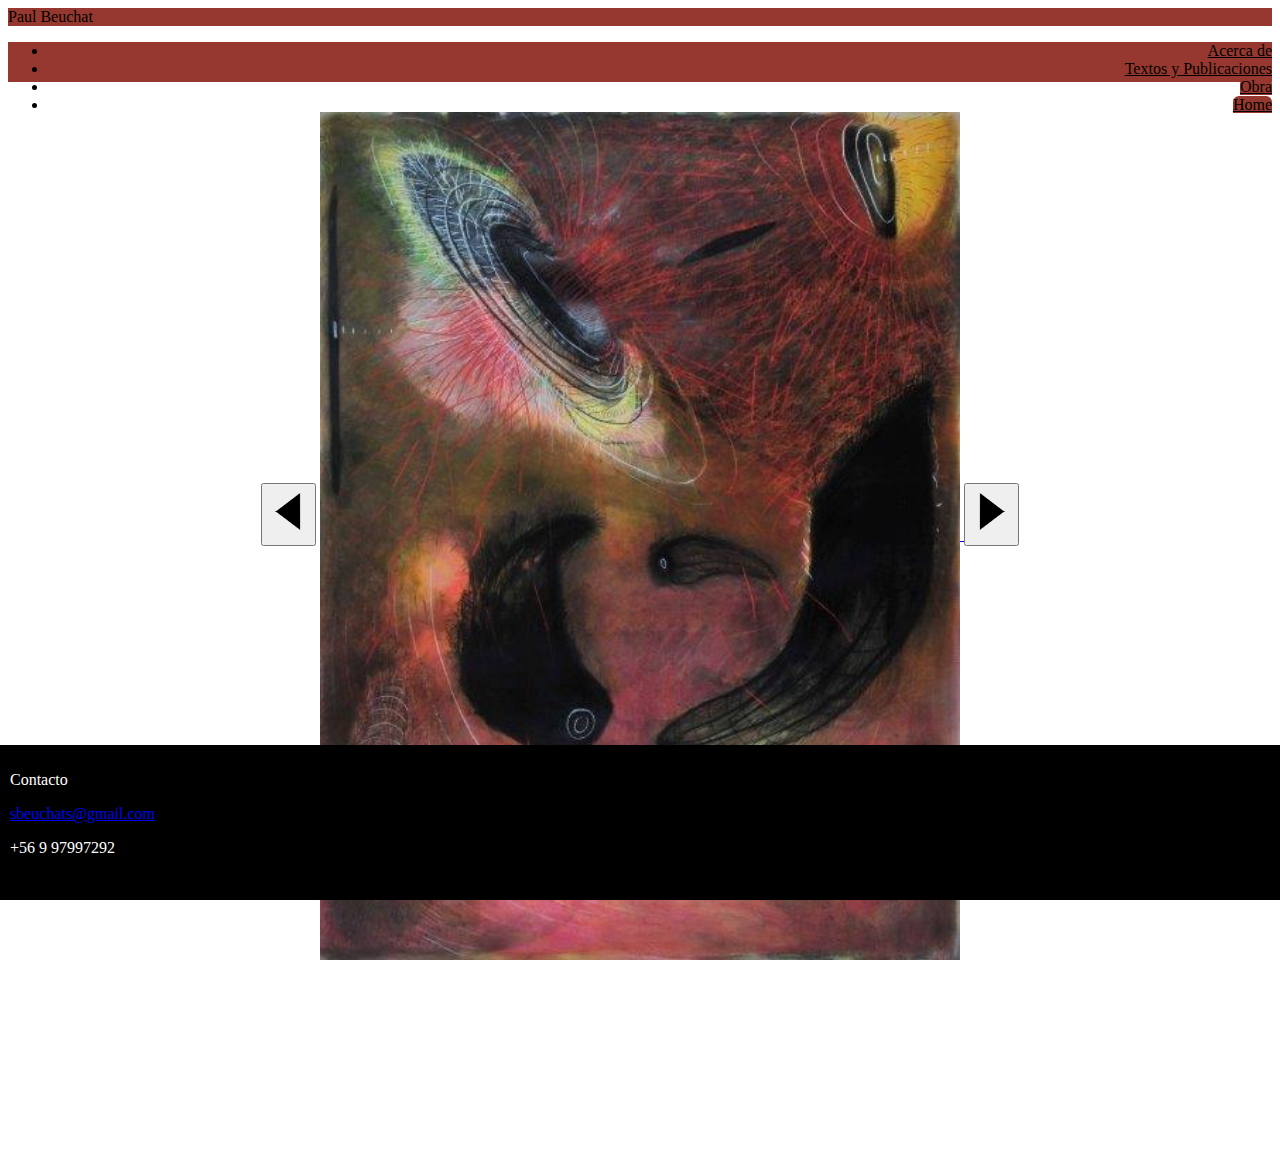
<file: JP_web/index.html>
<!DOCTYPE html>

<html lang="es">
<head>
	<title>Home | Paul Beuchat</title>
	<link rel="stylesheet" href="contentstyle.css"/>
	<link rel="stylesheet" href="imagestyle.css"/>
	<link rel="stylesheet" href="https://stackpath.bootstrapcdn.com/bootstrap/4.5.0/css/bootstrap.min.css" integrity="sha384-9aIt2nRpC12Uk9gS9baDl411NQApFmC26EwAOH8WgZl5MYYxFfc+NcPb1dKGj7Sk" crossorigin="anonymous">
</head>
<body class="background">
	<div>
		<div class="header">
			<div style="text-align: left;">
				<p1 class="display-1">Paul Beuchat</p1>
			</div>
		</div>
		<div class="header" style="text-align: right; height: 40px">
			<ul class="nav justify-content-end">
				<li class="nav-item">
					<a class="nav-link active" href="about.html">Acerca de</a>
				</li>
				<li class="nav-item">
					<a class="nav-link" href="textos.html">Textos y Publicaciones</a>
				</li>
				<li class="nav-item">
				  <a class="nav-link active" href="obras.html">Obra</a>
				</li>
				<li class="nav-item">
				  <a class="nav-link" href="index.html">Home</a>
				</li>
			  </ul>
		</div>
	</div>
	<div style="height:30px"></div>
	<div>
		<div class="imagedisplay">
			<div>
				<button type="button" id="b_imageleft" class="btn btn--left">
					<img src="images/arrow_left.png">
				</button>
				<a target="_blank" href="paintings/painting-6.jpg" id="image_a" class="img">
					<img src="low-res-paintings/painting-6.jpg" id="image" class="img"/>
				</a>
				<button type="button" id="b_imageright" class="btn btn--right">
					<img src="images/arrow_right.png">
				</button>
			</div>
		</div>
		<div style="height: 200px"></div>
		<footer>
			<p>
				Contacto
			</p>
			<p>
				<a href="mailto:sbeuchats@gmail.com">sbeuchats@gmail.com</a>
			</p>
			<p>
				+56 9 97997292
			</p>
		</footer>
	</div>
	<script src="homepagelogic.js"></script>
</body>
</html>
</file>
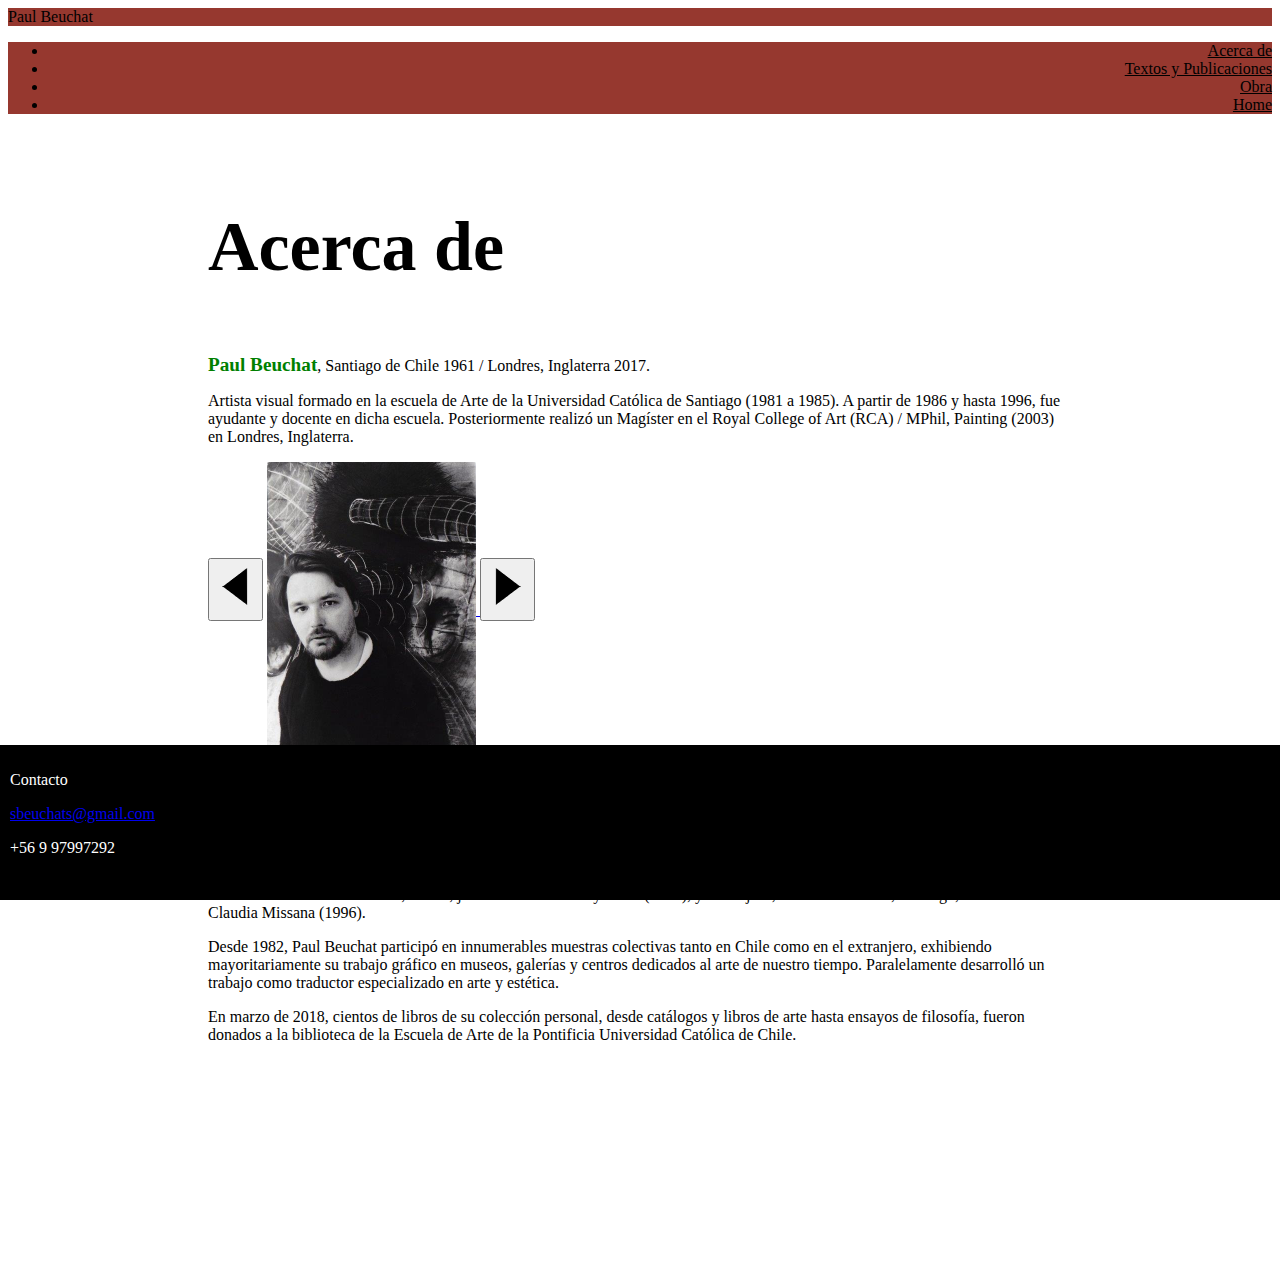
<file: JP_web/about.html>
<!DOCTYPE html>

<html lang="es">
<head>
	<title>Acerca De | Paul Beuchat</title>
	<link rel="stylesheet" href="contentstyle.css"/>
	<link rel="stylesheet" href="imagestyle.css"/>
	<link rel="stylesheet" href="https://stackpath.bootstrapcdn.com/bootstrap/4.5.0/css/bootstrap.min.css" integrity="sha384-9aIt2nRpC12Uk9gS9baDl411NQApFmC26EwAOH8WgZl5MYYxFfc+NcPb1dKGj7Sk" crossorigin="anonymous">
</head>
<body class="background">
	<div>
		<div class="header">
			<div style="text-align: left;">
				<p1 class="display-1">Paul Beuchat</p1>
			</div>
		</div>
		<div class="header" style="text-align: right">
			<ul class="nav justify-content-end">
				<li class="nav-item">
					<a class="nav-link active" href="about.html">Acerca de</a>
				</li>
				<li class="nav-item">
					<a class="nav-link" href="textos.html">Textos y Publicaciones</a>
				</li>
				<li class="nav-item">
				  <a class="nav-link active" href="obras.html">Obra</a>
				</li>
				<li class="nav-item">
				  <a class="nav-link" href="index.html">Home</a>
				</li>
			  </ul>
		</div>
	</div>
	<div style="height:30px"></div>
	<div>
		<div class="content">
            <h1 style="height: 100px; font-size: 70px;">Acerca de</h1>
            <p class="lead">
                <b style="font-size: larger; color: green;">Paul Beuchat</b>, Santiago de Chile 1961 / Londres, Inglaterra 2017.
			</p>
            <p>
                Artista visual formado en la escuela de Arte de la Universidad Católica de Santiago (1981 a 1985).
                A partir de 1986 y hasta 1996, fue ayudante y docente en dicha escuela. Posteriormente realizó un Magíster en el Royal College of Art (RCA) / MPhil, Painting (2003)
                en Londres, Inglaterra.
			</p>
			<div class="imagedisplay" style="text-align: left; width: auto; height: 300px;">
				<div>
					<button type="button" id="b_imageleft" class="btn btn--left">
						<img src="images/arrow_left.png">
					</button>
					<a target="_blank" href="paul-beuchat-images/Paul-Beuchat-1.jpeg" id="image_a" class="img" style="height: 300px;">
						<img src="low-res-paul-images/Paul-Beuchat-1.jpg" id="image" class="img" style="height: 300px; width: auto"/>
					</a>
					<button type="button" id="b_imageright" class="btn btn--right">
						<img src="images/arrow_right.png">
					</button>
				</div>
			</div>
			<br style="height: 50px;">
            <p>
                Entre sus reconocimientos sobresalen: Matrícula de Honor otorgada por la Universidad Católica de Santiago, (1984). Primer Premio en el XII
                Concurso de Arte Joven, organizado por la Universidad de Valparaíso y la Sala el Farol, (1990). Artista en visita en el Brandywine Workshop en Philadelphia, (1996).
                Entre las diversas muestras personales destacan: “Interfase”, Sala Viña del Mar (1990); “El Corredor de las Moscas”, Sala Escuela Moderna, Santiago (1992); ”Ojo al
                Charqui”, Museo Benjamín Vicuña Mackenna, Santiago (1993) y “Perro Muerto”, Fundación DUOC, Viña del Mar (1995). Entre sus muestras bipersonales destacan:
                “Inventario”, Sala Manuel Robles Gutiérrez, Renca, junto al artista Ian Szydloski (1995), y “Dibujos”, Galería del Cerro, Santiago, con la artista Claudia Missana
                (1996).
            </p>
            <p>
                Desde 1982, Paul Beuchat participó en innumerables muestras colectivas tanto en Chile como en el extranjero, exhibiendo mayoritariamente su trabajo gráfico
				en museos, galerías y centros dedicados al arte de nuestro tiempo. Paralelamente desarrolló un trabajo como traductor especializado en arte y estética.
			</p>
			<p>
				En marzo de 2018, cientos de libros de su colección personal, desde catálogos y libros de arte hasta ensayos de filosofía, fueron donados a la biblioteca de
				 la Escuela de Arte de la Pontificia Universidad Católica de Chile.
			</p>
        </div>
		<div style="height: 200px"></div>
		<footer>
			<p>
				Contacto
			</p>
			<p>
				<a href="mailto:sbeuchats@gmail.com">sbeuchats@gmail.com</a>
			</p>
			<p>
				+56 9 97997292
			</p>
		</footer>
	</div>
	<script src="aboutlogic.js"></script>
</body>
</html>
</file>
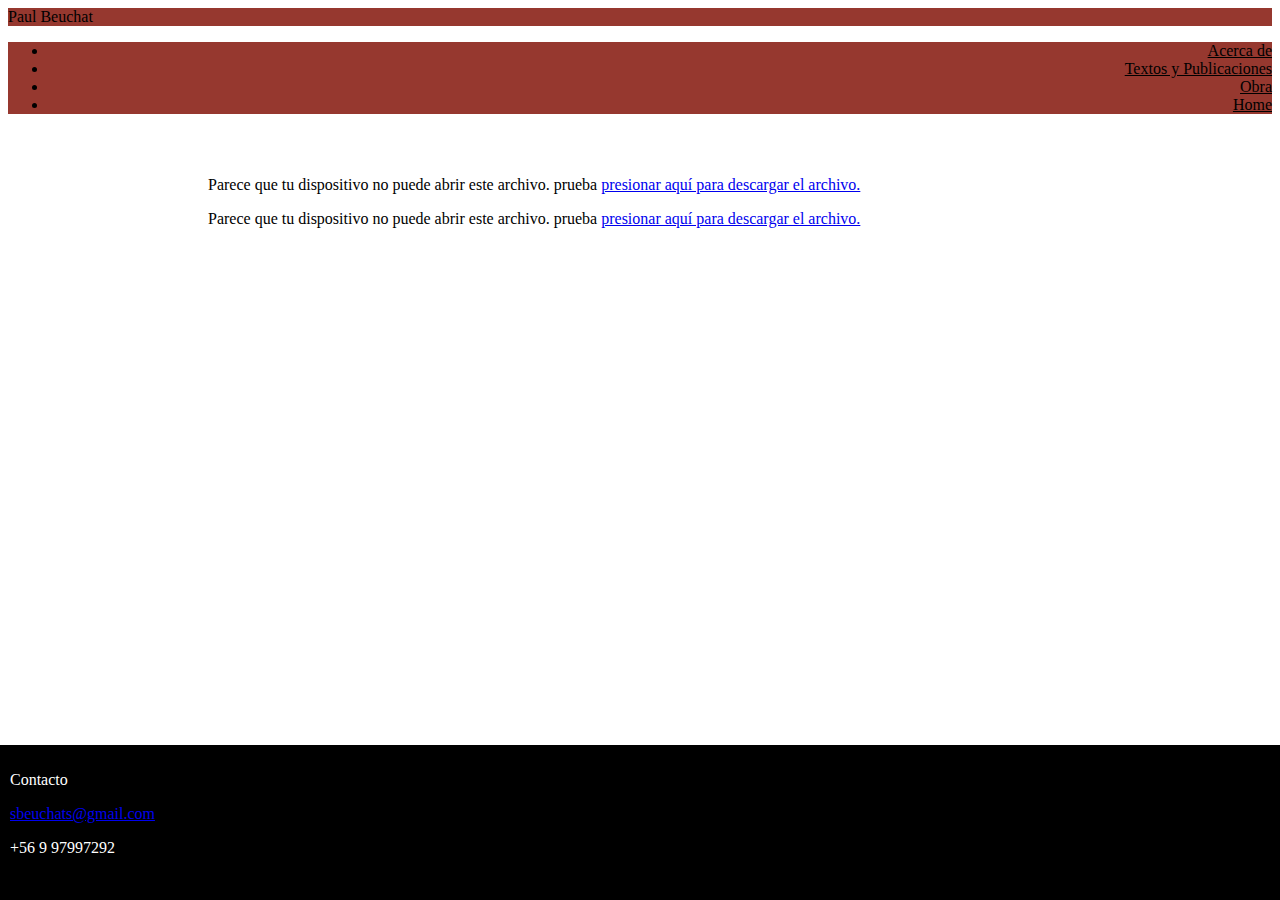
<file: JP_web/obras.html>
<!DOCTYPE html>

<html lang="es">
<head>
	<title>Obra | Paul Beuchat</title>
	<link rel="stylesheet" href="contentstyle.css"/>
	<link rel="stylesheet" href="imagestyle.css"/>
	<link rel="stylesheet" href="https://stackpath.bootstrapcdn.com/bootstrap/4.5.0/css/bootstrap.min.css" integrity="sha384-9aIt2nRpC12Uk9gS9baDl411NQApFmC26EwAOH8WgZl5MYYxFfc+NcPb1dKGj7Sk" crossorigin="anonymous">
</head>
<body class="background">
	<div>
		<div class="header">
			<div style="text-align: left;">
				<p1 class="display-1">Paul Beuchat</p1>
			</div>
		</div>
		<div class="header" style="text-align: right">
			<ul class="nav justify-content-end">
				<li class="nav-item">
					<a class="nav-link active" href="about.html">Acerca de</a>
				</li>
				<li class="nav-item">
					<a class="nav-link" href="textos.html">Textos y Publicaciones</a>
				</li>
				<li class="nav-item">
				  <a class="nav-link active" href="obras.html">Obra</a>
				</li>
				<li class="nav-item">
				  <a class="nav-link" href="index.html">Home</a>
				</li>
			  </ul>
		</div>
	</div>
	<div style="height:30px"></div>
	<div>
        <div class="content">
            <object data="Paul Beuchat parte 1.1-compressed.pdf" type="application/pdf" width="100%" height="1100px">
            	<p>
            		Parece que tu dispositivo no puede abrir este archivo.
  					prueba <a href="Paul Beuchat parte 1.1-compressed.pdf"> presionar aquí para descargar el archivo.</a>
  				</p>
            </object>
			<object data="Paul Beuchat parte 2.2-compressed.pdf" type="application/pdf" width="100%" height="1100px">
				<p>
            		Parece que tu dispositivo no puede abrir este archivo.
  					prueba <a href="Paul Beuchat parte 2.2-compressed.pdf"> presionar aquí para descargar el archivo.</a>
  				</p>
			</object>
        </div>
		<div style="height: 200px"></div>
		<footer>
			<p>
				Contacto
			</p>
			<p>
				<a href="mailto:sbeuchats@gmail.com">sbeuchats@gmail.com</a>
			</p>
			<p>
				+56 9 97997292
			</p>
		</footer>
	</div>
</body>
</html>
</file>
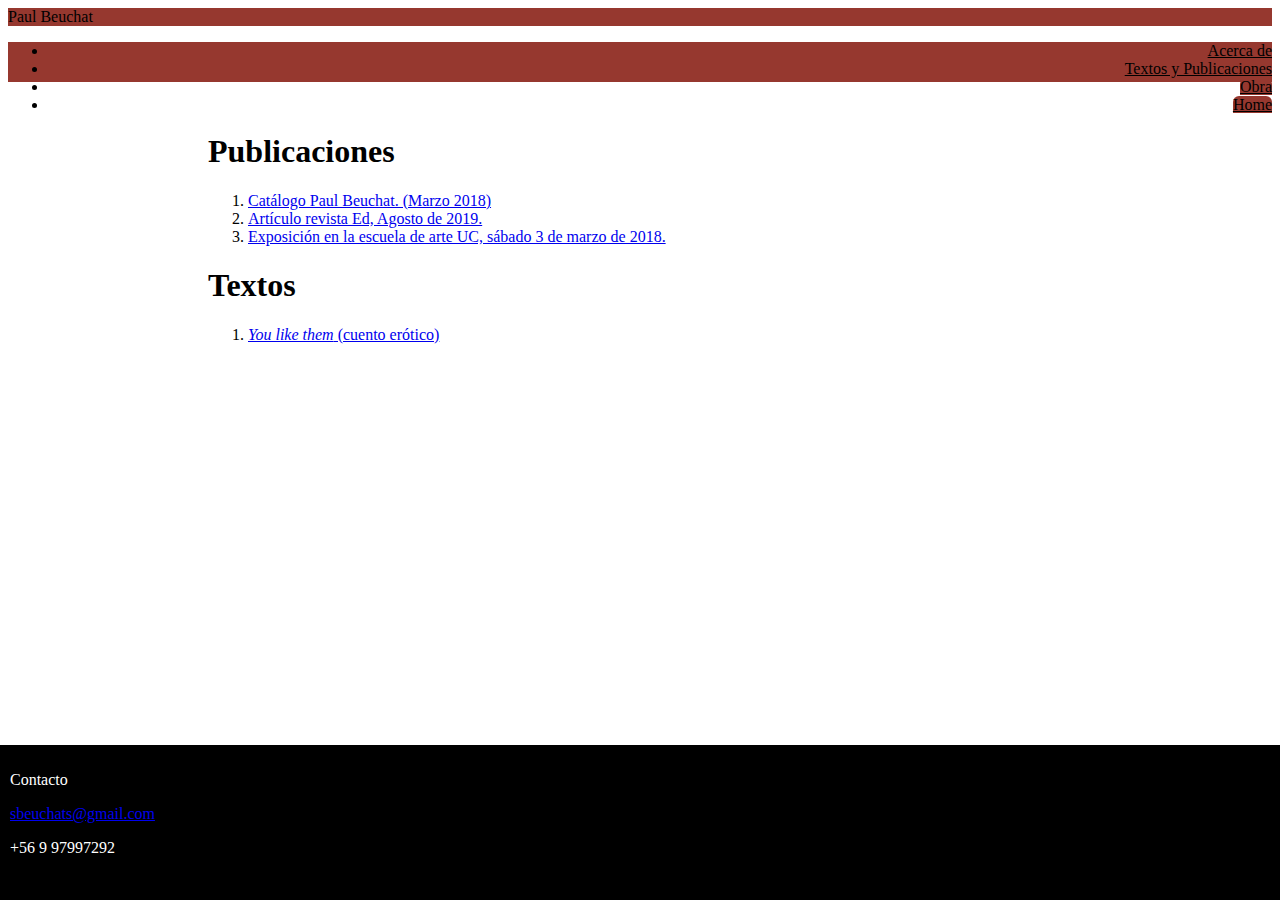
<file: JP_web/textos.html>
<!DOCTYPE html>

<html lang="es">
<head>
	<title>Textos y Publicaciones | Paul Beuchat</title>
	<link rel="stylesheet" href="contentstyle.css"/>
	<link rel="stylesheet" href="imagestyle.css"/>
	<link rel="stylesheet" href="https://stackpath.bootstrapcdn.com/bootstrap/4.5.0/css/bootstrap.min.css" integrity="sha384-9aIt2nRpC12Uk9gS9baDl411NQApFmC26EwAOH8WgZl5MYYxFfc+NcPb1dKGj7Sk" crossorigin="anonymous">
</head>
<body class="background">
	<div>
		<div class="header">
			<div style="text-align: left;">
				<p1 class="display-1">Paul Beuchat</p1>
			</div>
		</div>
		<div class="header" style="text-align: right; height: 40px">
			<ul class="nav justify-content-end">
				<li class="nav-item">
					<a class="nav-link active" href="about.html">Acerca de</a>
				</li>
				<li class="nav-item">
					<a class="nav-link" href="textos.html">Textos y Publicaciones</a>
				</li>
				<li class="nav-item">
				  <a class="nav-link active" href="obras.html">Obra</a>
				</li>
				<li class="nav-item">
				  <a class="nav-link" href="index.html">Home</a>
				</li>
			  </ul>
		</div>
	</div>
	<div style="height:30px"></div>
	<div>
        <div class="content">
            <h1>Publicaciones</h1>
            <ol>
                <li>
                    <a target="_blank" href="catalogo.pdf">
                        Catálogo Paul Beuchat. (Marzo 2018)
                    </a>
                </li>
                <li>
                    <a target="_blank" href="revista.pdf">
                        Artículo revista Ed, Agosto de 2019.
                    </a>
                </li>
                <li>
                    <a href="https://escuelaarte.uc.cl/noticias/649-paul-beuchat-cuerpos-trazos-y-anatomias">
                        Exposición en la escuela de arte UC, sábado 3 de marzo de 2018.
                    </a>
                </li>
            </ol>
            <h1>Textos</h1>
            <ol>
                <li>
                    <a target="_blank" href="You like them.docx">
                        <i>You like them</i> (cuento erótico)
                    </a>
                </li>
            </ol>
            <div style="height: 100%;"></div>
        </div>
		<div style="height: 200px"></div>
		<footer>
			<p>
				Contacto
			</p>
			<p>
				<a href="mailto:sbeuchats@gmail.com">sbeuchats@gmail.com</a>
			</p>
			<p>
				+56 9 97997292
			</p>
		</footer>
	</div>
</body>
</html>
</file>
<file: JP_web/contentstyle.css>
body {
    text-size-adjust: 150%;
}

.header {
    background-color: rgb(150, 56, 47);
    padding: 0px;
    text-align: right;
    user-select: none;
}

.nav-link {
    color: black;
    border-radius: 6px 6px 0px 0px;
    background-size: 100% 200%;
    background-image: linear-gradient(to bottom, rgb(150, 56, 47) 50%, white 50%);
    transition: 0.2s;
}

.nav-link:hover {
    background-position: 0 100%;
    color: black;
}

footer {
    height: 15vh;
    background-color: black;
    color: white;
    padding: 10px;
    left: 0;
    bottom: 0;
    position: fixed;
    width: 100%;
}

.content {
    margin-left: 200px;
    margin-right: 200px;
}
</file>
<file: JP_web/imagestyle.css>
.btn {
    display: inline-block;
}

.btn:hover {
    background: lightgrey;
}

.imagedisplay {
    text-align: center;
    border: black;
    border-width: 10px;
}

.img {
    width: 50vw;
    vertical-align: middle;
    border: grey;
    border-width: 10px;
}

.img:hover {
    text-decoration: none;
    border: black;
}
</file>
